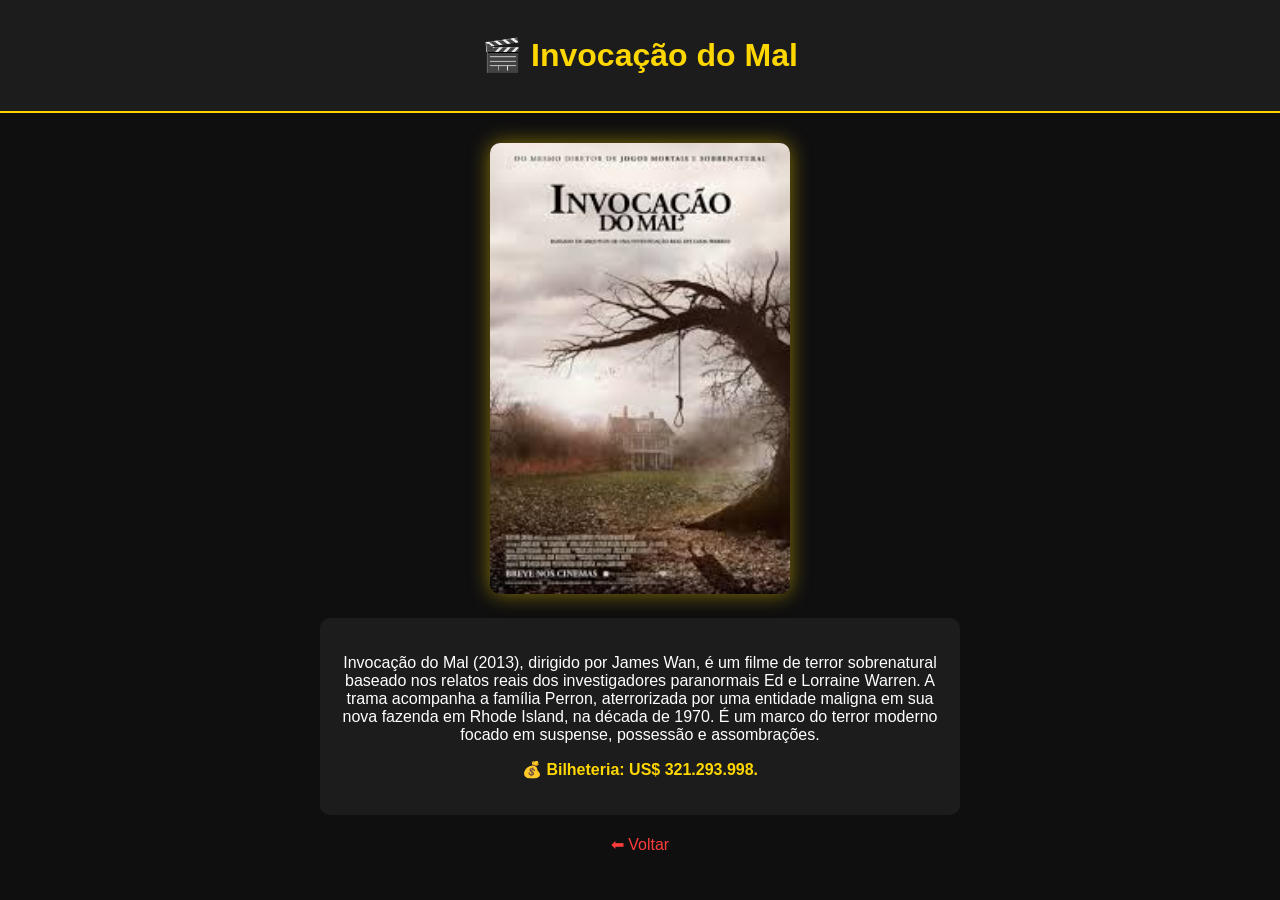
<file: pages/filme.html>
<!DOCTYPE html>
<html lang="pt-br">
<head>
  <meta charset="UTF-8">
  <title>Detalhes do Filme</title>

  <style>
    body {
      background-color: #0f0f0f;
      color: white;
      font-family: Arial, sans-serif;
      margin: 0;
    }

    header {
      background-color: #1c1c1c;
      padding: 15px;
      text-align: center;
      border-bottom: 2px solid gold;
    }

    h1 {
      color: gold;
    }

    .container {
      text-align: center;
      padding: 30px;
    }

    .filme-img {
      width: 300px;
      border-radius: 10px;
      box-shadow: 0 0 20px rgba(255, 215, 0, 0.5);
    }

    .descricao {
      margin-top: 20px;
      background-color: #1c1c1c;
      padding: 20px;
      border-radius: 10px;
      max-width: 600px;
      margin-left: auto;
      margin-right: auto;
    }

    .bilheteria {
      margin-top: 15px;
      color: gold;
      font-weight: bold;
    }

    a {
      color: #ff3c3c;
      text-decoration: none;
      display: inline-block;
      margin-top: 20px;
    }

    a:hover {
      color: gold;
    }
  </style>
</head>
<body>

  <header>
    <h1>🎬 Invocação do Mal</h1>
  </header>

  <div class="container">

    <!-- Imagem grande -->
    <img class="filme-img" src="[data-uri]" alt="Filme">

    <!-- Descrição -->
    <div class="descricao">
      <p>
       Invocação do Mal (2013), dirigido por James Wan, é um filme de terror sobrenatural baseado nos relatos reais dos investigadores paranormais Ed e Lorraine Warren. A trama acompanha a família Perron, aterrorizada por uma entidade maligna em sua nova fazenda em Rhode Island, na década de 1970. É um marco do terror moderno focado em suspense, possessão e assombrações.
      </p>

      <!-- Bilheteria -->
      <p class="bilheteria">
        💰 Bilheteria: US$ 321.293.998.
      </p>
    </div>

    <!-- Voltar -->
    <a href="../index/index.html">⬅ Voltar</a>

  </div>

</body>
</html>
</file>
